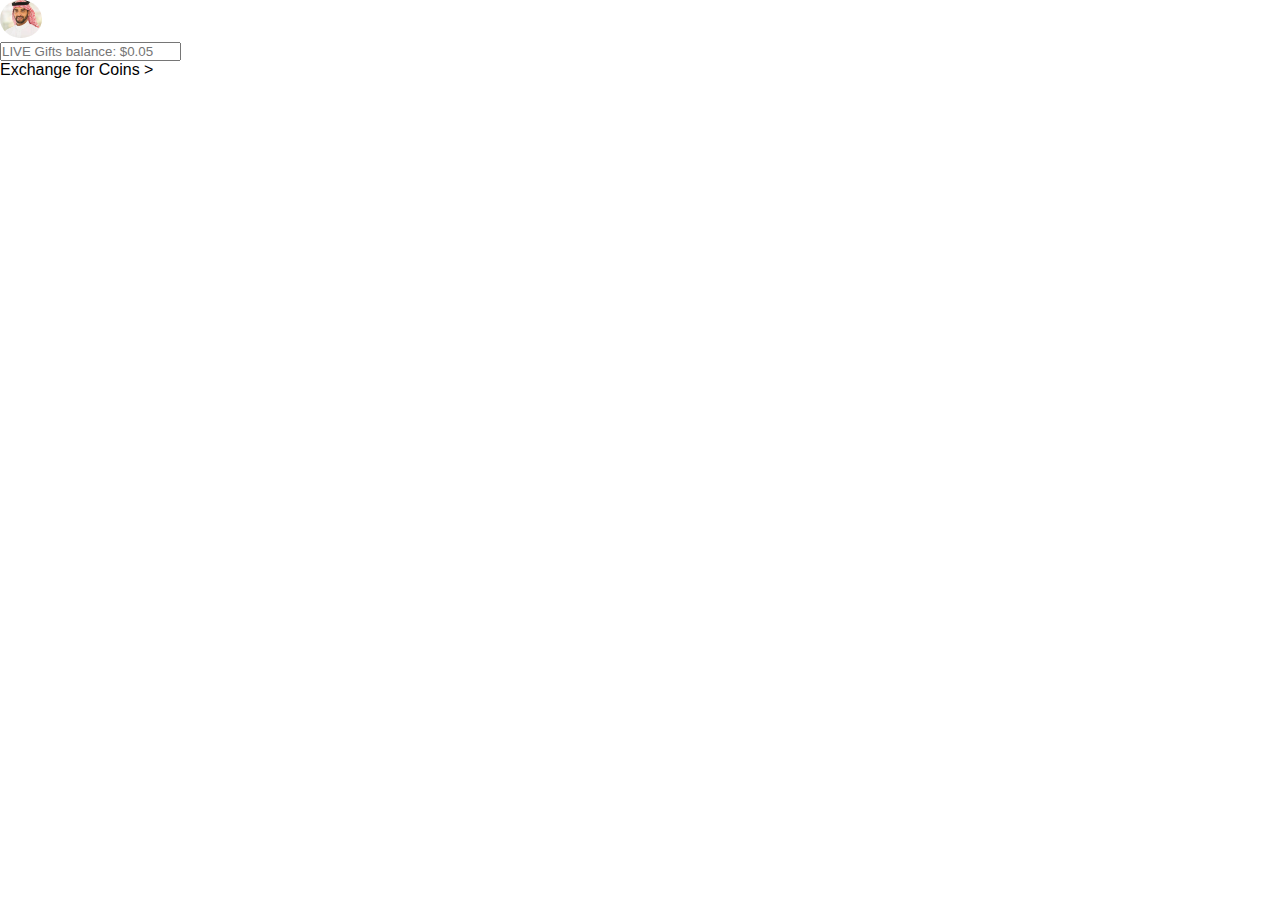
<file: nabin.html>
<!DOCTYPE html>
<html lang="en">
<head>
    <meta charset="UTF-8">
    <meta http-equiv="X-UA-Compatible" content="IE=edge">
    <meta name="viewport" content="width=device-width, initial-scale=1.0">
    <title>Document</title>
    <link rel="stylesheet" href="syle.css">
</head>
<body>
    
</body>
</html>
<div class="nav-user-icon online">
    <img src="logo.jpg">
  <div>
  <div class="search-box">
    <input type="text" placeholder="LIVE Gifts balance: $0.05"><br>Exchange for Coins >
  </div>
</file>
<file: syle.css>
* {
    margin: 0;
    padding: 0;
    font-family: 'poppins',sans-serif;
    box-sizing: border-box;
}
.nav-user-icon img {
   display: inline-block;
   position: relative;
   width: 42px;
   height: 38px;
   overflow: hidden;
   border-radius: 50%;

}
.nav-user-icon p{
    text-decoration: black;
}
.logo img{
    width: 100px;
    height: 50px;
}
</file>
